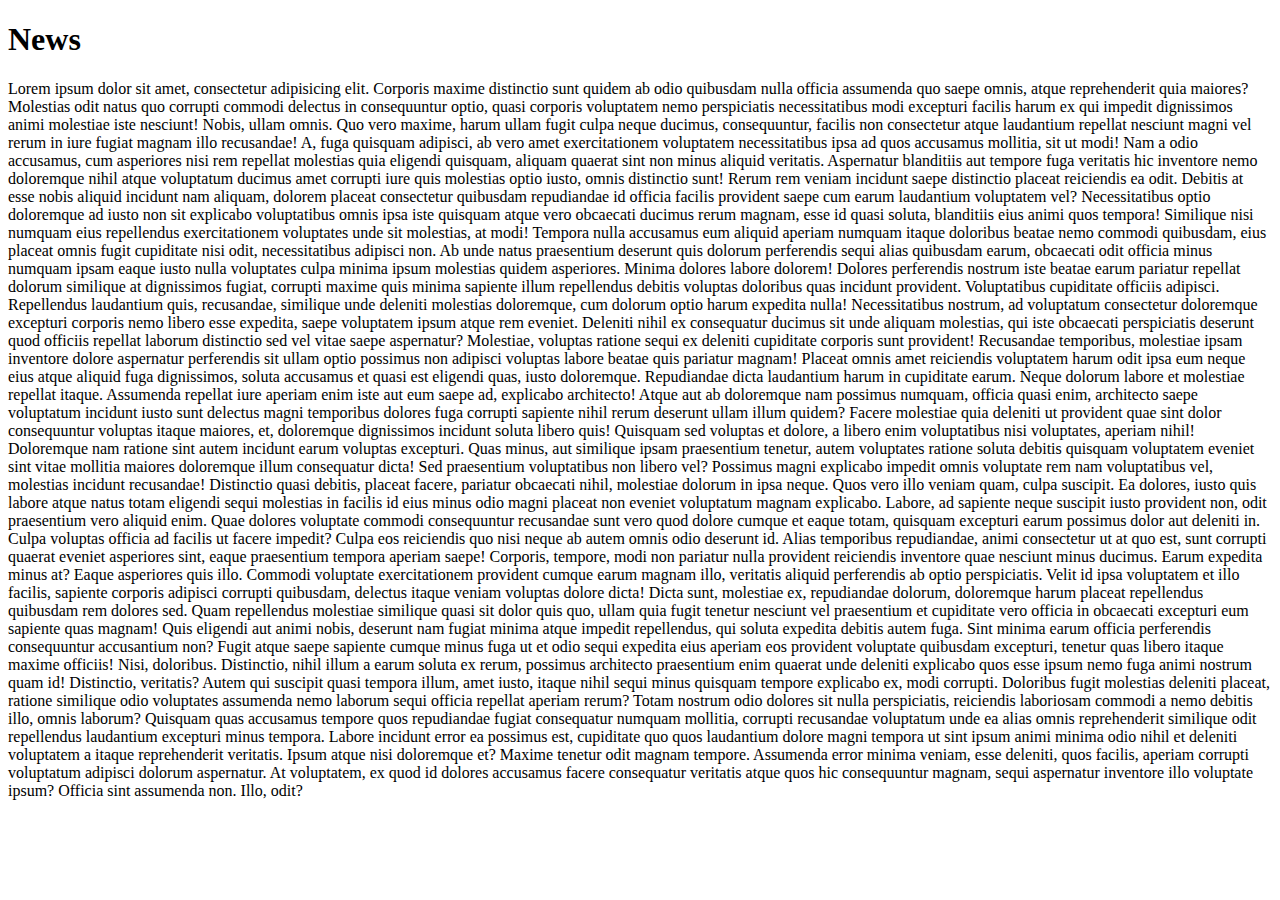
<file: news.html>
<!DOCTYPE html>
<html lang="en">
    <head>
        <!-- Test git pull -->
        <meta charset="UTF-8" />
        <meta name="viewport" content="width=device-width, initial-scale=1.0" />
        <title>Document123</title>
    </head>
    <body>
        <h1>News</h1>
        <p>
            Lorem ipsum dolor sit amet, consectetur adipisicing elit. Corporis
            maxime distinctio sunt quidem ab odio quibusdam nulla officia
            assumenda quo saepe omnis, atque reprehenderit quia maiores?
            Molestias odit natus quo corrupti commodi delectus in consequuntur
            optio, quasi corporis voluptatem nemo perspiciatis necessitatibus
            modi excepturi facilis harum ex qui impedit dignissimos animi
            molestiae iste nesciunt! Nobis, ullam omnis. Quo vero maxime, harum
            ullam fugit culpa neque ducimus, consequuntur, facilis non
            consectetur atque laudantium repellat nesciunt magni vel rerum in
            iure fugiat magnam illo recusandae! A, fuga quisquam adipisci, ab
            vero amet exercitationem voluptatem necessitatibus ipsa ad quos
            accusamus mollitia, sit ut modi! Nam a odio accusamus, cum
            asperiores nisi rem repellat molestias quia eligendi quisquam,
            aliquam quaerat sint non minus aliquid veritatis. Aspernatur
            blanditiis aut tempore fuga veritatis hic inventore nemo doloremque
            nihil atque voluptatum ducimus amet corrupti iure quis molestias
            optio iusto, omnis distinctio sunt! Rerum rem veniam incidunt saepe
            distinctio placeat reiciendis ea odit. Debitis at esse nobis aliquid
            incidunt nam aliquam, dolorem placeat consectetur quibusdam
            repudiandae id officia facilis provident saepe cum earum laudantium
            voluptatem vel? Necessitatibus optio doloremque ad iusto non sit
            explicabo voluptatibus omnis ipsa iste quisquam atque vero obcaecati
            ducimus rerum magnam, esse id quasi soluta, blanditiis eius animi
            quos tempora! Similique nisi numquam eius repellendus exercitationem
            voluptates unde sit molestias, at modi! Tempora nulla accusamus eum
            aliquid aperiam numquam itaque doloribus beatae nemo commodi
            quibusdam, eius placeat omnis fugit cupiditate nisi odit,
            necessitatibus adipisci non. Ab unde natus praesentium deserunt quis
            dolorum perferendis sequi alias quibusdam earum, obcaecati odit
            officia minus numquam ipsam eaque iusto nulla voluptates culpa
            minima ipsum molestias quidem asperiores. Minima dolores labore
            dolorem! Dolores perferendis nostrum iste beatae earum pariatur
            repellat dolorum similique at dignissimos fugiat, corrupti maxime
            quis minima sapiente illum repellendus debitis voluptas doloribus
            quas incidunt provident. Voluptatibus cupiditate officiis adipisci.
            Repellendus laudantium quis, recusandae, similique unde deleniti
            molestias doloremque, cum dolorum optio harum expedita nulla!
            Necessitatibus nostrum, ad voluptatum consectetur doloremque
            excepturi corporis nemo libero esse expedita, saepe voluptatem ipsum
            atque rem eveniet. Deleniti nihil ex consequatur ducimus sit unde
            aliquam molestias, qui iste obcaecati perspiciatis deserunt quod
            officiis repellat laborum distinctio sed vel vitae saepe aspernatur?
            Molestiae, voluptas ratione sequi ex deleniti cupiditate corporis
            sunt provident! Recusandae temporibus, molestiae ipsam inventore
            dolore aspernatur perferendis sit ullam optio possimus non adipisci
            voluptas labore beatae quis pariatur magnam! Placeat omnis amet
            reiciendis voluptatem harum odit ipsa eum neque eius atque aliquid
            fuga dignissimos, soluta accusamus et quasi est eligendi quas, iusto
            doloremque. Repudiandae dicta laudantium harum in cupiditate earum.
            Neque dolorum labore et molestiae repellat itaque. Assumenda
            repellat iure aperiam enim iste aut eum saepe ad, explicabo
            architecto! Atque aut ab doloremque nam possimus numquam, officia
            quasi enim, architecto saepe voluptatum incidunt iusto sunt delectus
            magni temporibus dolores fuga corrupti sapiente nihil rerum deserunt
            ullam illum quidem? Facere molestiae quia deleniti ut provident quae
            sint dolor consequuntur voluptas itaque maiores, et, doloremque
            dignissimos incidunt soluta libero quis! Quisquam sed voluptas et
            dolore, a libero enim voluptatibus nisi voluptates, aperiam nihil!
            Doloremque nam ratione sint autem incidunt earum voluptas excepturi.
            Quas minus, aut similique ipsam praesentium tenetur, autem
            voluptates ratione soluta debitis quisquam voluptatem eveniet sint
            vitae mollitia maiores doloremque illum consequatur dicta! Sed
            praesentium voluptatibus non libero vel? Possimus magni explicabo
            impedit omnis voluptate rem nam voluptatibus vel, molestias incidunt
            recusandae! Distinctio quasi debitis, placeat facere, pariatur
            obcaecati nihil, molestiae dolorum in ipsa neque. Quos vero illo
            veniam quam, culpa suscipit. Ea dolores, iusto quis labore atque
            natus totam eligendi sequi molestias in facilis id eius minus odio
            magni placeat non eveniet voluptatum magnam explicabo. Labore, ad
            sapiente neque suscipit iusto provident non, odit praesentium vero
            aliquid enim. Quae dolores voluptate commodi consequuntur recusandae
            sunt vero quod dolore cumque et eaque totam, quisquam excepturi
            earum possimus dolor aut deleniti in. Culpa voluptas officia ad
            facilis ut facere impedit? Culpa eos reiciendis quo nisi neque ab
            autem omnis odio deserunt id. Alias temporibus repudiandae, animi
            consectetur ut at quo est, sunt corrupti quaerat eveniet asperiores
            sint, eaque praesentium tempora aperiam saepe! Corporis, tempore,
            modi non pariatur nulla provident reiciendis inventore quae nesciunt
            minus ducimus. Earum expedita minus at? Eaque asperiores quis illo.
            Commodi voluptate exercitationem provident cumque earum magnam illo,
            veritatis aliquid perferendis ab optio perspiciatis. Velit id ipsa
            voluptatem et illo facilis, sapiente corporis adipisci corrupti
            quibusdam, delectus itaque veniam voluptas dolore dicta! Dicta sunt,
            molestiae ex, repudiandae dolorum, doloremque harum placeat
            repellendus quibusdam rem dolores sed. Quam repellendus molestiae
            similique quasi sit dolor quis quo, ullam quia fugit tenetur
            nesciunt vel praesentium et cupiditate vero officia in obcaecati
            excepturi eum sapiente quas magnam! Quis eligendi aut animi nobis,
            deserunt nam fugiat minima atque impedit repellendus, qui soluta
            expedita debitis autem fuga. Sint minima earum officia perferendis
            consequuntur accusantium non? Fugit atque saepe sapiente cumque
            minus fuga ut et odio sequi expedita eius aperiam eos provident
            voluptate quibusdam excepturi, tenetur quas libero itaque maxime
            officiis! Nisi, doloribus. Distinctio, nihil illum a earum soluta ex
            rerum, possimus architecto praesentium enim quaerat unde deleniti
            explicabo quos esse ipsum nemo fuga animi nostrum quam id!
            Distinctio, veritatis? Autem qui suscipit quasi tempora illum, amet
            iusto, itaque nihil sequi minus quisquam tempore explicabo ex, modi
            corrupti. Doloribus fugit molestias deleniti placeat, ratione
            similique odio voluptates assumenda nemo laborum sequi officia
            repellat aperiam rerum? Totam nostrum odio dolores sit nulla
            perspiciatis, reiciendis laboriosam commodi a nemo debitis illo,
            omnis laborum? Quisquam quas accusamus tempore quos repudiandae
            fugiat consequatur numquam mollitia, corrupti recusandae voluptatum
            unde ea alias omnis reprehenderit similique odit repellendus
            laudantium excepturi minus tempora. Labore incidunt error ea
            possimus est, cupiditate quo quos laudantium dolore magni tempora ut
            sint ipsum animi minima odio nihil et deleniti voluptatem a itaque
            reprehenderit veritatis. Ipsum atque nisi doloremque et? Maxime
            tenetur odit magnam tempore. Assumenda error minima veniam, esse
            deleniti, quos facilis, aperiam corrupti voluptatum adipisci dolorum
            aspernatur. At voluptatem, ex quod id dolores accusamus facere
            consequatur veritatis atque quos hic consequuntur magnam, sequi
            aspernatur inventore illo voluptate ipsum? Officia sint assumenda
            non. Illo, odit?
        </p>
    </body>
</html>
</file>
